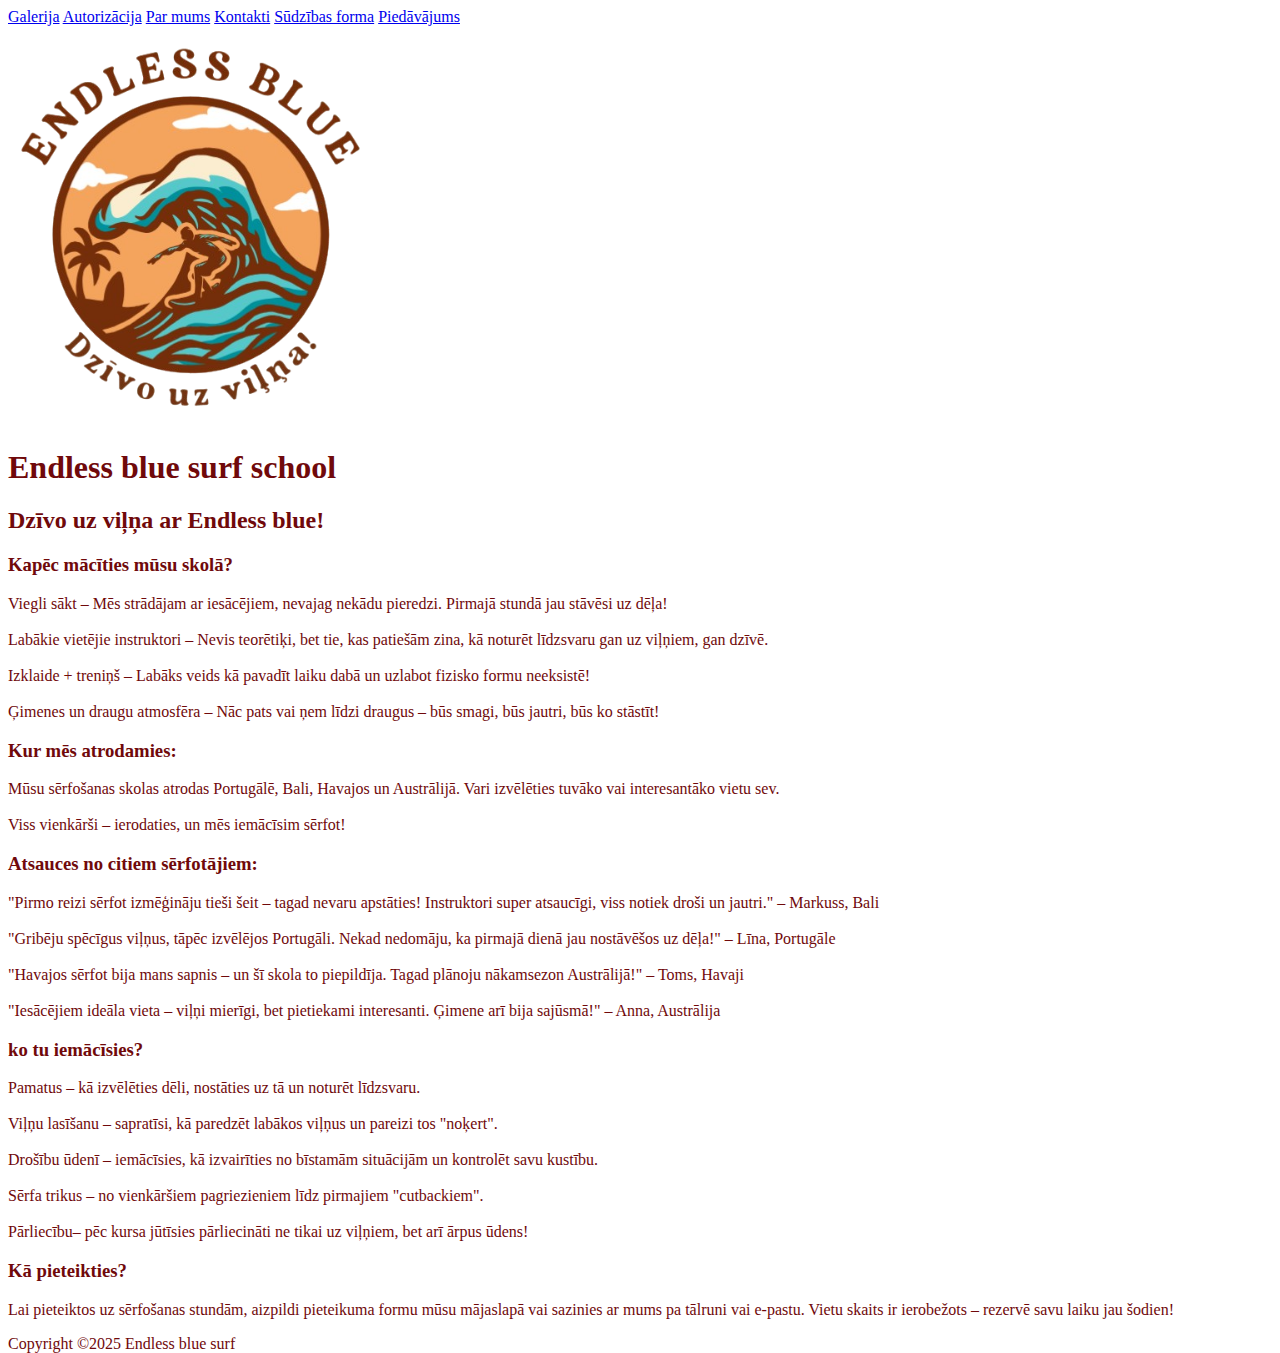
<file: index.html>
<!DOCTYPE html>
<html>

<head>
  <meta charset="utf-8">
  <meta name="viewport" content="width=device-width">
  <title>replit</title>
  <link href="style.css" rel="stylesheet" type="text/css" />
</head>
<body>
  <div>
   <nav id="pogas">
     <a href="galerija.html">Galerija</a>
      <a href="#">Autorizācija</a>
     <a href="#">Par mums</a>
     <a href="#">Kontakti</a>
     <a href="#">Sūdzības forma</a>
     <a href="#">Piedāvājums</a>
   </nav>
  </div>
  
  <div>
    <img src="logo.png" alt="logo" style="width:370px;width: 380px;"> 
    <h1 style="color:rgb(112,9,11)"  id="nosaukums" >Endless blue surf school</h1>
    <h2 style="color:rgb(112,9,11)"  id="zem-nosaukums">Dzīvo uz viļņa ar Endless blue!</h2>
    <script src="script.js"></script>
  </div>
  <div id="teksts">
    <h3 style="color:rgb(112,9,11)">Kapēc mācīties mūsu skolā?</h3>
    <p style="color:rgb(112,9,11)">
    Viegli sākt – Mēs strādājam ar iesācējiem, nevajag nekādu pieredzi. Pirmajā stundā jau stāvēsi uz dēļa!<br><br>
    Labākie vietējie instruktori – Nevis teorētiķi, bet tie, kas patiešām zina, kā noturēt līdzsvaru gan uz viļņiem, gan dzīvē.<br><br>
    Izklaide + treniņš – Labāks veids kā pavadīt laiku dabā un uzlabot fizisko formu neeksistē!<br><br>
    Ģimenes un draugu atmosfēra – Nāc pats vai ņem līdzi draugus – būs smagi, būs jautri, būs ko stāstīt!
    </p>
    <h3 style="color:rgb(112,9,11)">Kur mēs atrodamies:</h3>
    <p style="color:rgb(112,9,11)">
    Mūsu sērfošanas skolas atrodas Portugālē, Bali, Havajos un Austrālijā. Vari izvēlēties tuvāko vai interesantāko vietu sev.<br><br>
    Viss vienkārši – ierodaties, un mēs iemācīsim sērfot!
    </p>
    <h3 style="color:rgb(112,9,11)">Atsauces no citiem sērfotājiem:</h3>
    <p style="color:rgb(112,9,11)">
    "Pirmo reizi sērfot izmēģināju tieši šeit – tagad nevaru apstāties! Instruktori super atsaucīgi, viss notiek droši un jautri." – Markuss, Bali<br><br>
    "Gribēju spēcīgus viļņus, tāpēc izvēlējos Portugāli. Nekad nedomāju, ka pirmajā dienā jau nostāvēšos uz dēļa!"
    – Līna, Portugāle<br><br>
    "Havajos sērfot bija mans sapnis – un šī skola to piepildīja. Tagad plānoju nākamsezon Austrālijā!"
    – Toms, Havaji<br><br>
    "Iesācējiem ideāla vieta – viļņi mierīgi, bet pietiekami interesanti. Ģimene arī bija sajūsmā!"
    – Anna, Austrālija
    </p>
    <h3 style="color:rgb(112,9,11)">ko tu iemācīsies?</h3> 
    <p style="color:rgb(112,9,11)">
    Pamatus – kā izvēlēties dēli, nostāties uz tā un noturēt līdzsvaru.<br><br>
    Viļņu lasīšanu – sapratīsi, kā paredzēt labākos viļņus un pareizi tos "noķert".<br><br>
    Drošību ūdenī – iemācīsies, kā izvairīties no bīstamām situācijām un kontrolēt savu kustību.<br><br>
    Sērfa trikus – no vienkāršiem pagriezieniem līdz pirmajiem "cutbackiem".<br><br>
    Pārliecību– pēc kursa jūtīsies pārliecināti ne tikai uz viļņiem, bet arī ārpus ūdens!
    </p>
    <h3 style="color:rgb(112,9,11)">Kā pieteikties?</h3>
    <p style="color:rgb(112,9,11)">
    Lai pieteiktos uz sērfošanas stundām, aizpildi pieteikuma formu mūsu mājaslapā vai sazinies ar mums pa tālruni vai e-pastu. Vietu skaits ir ierobežots – rezervē savu laiku jau šodien!
    </p>
    </div>
  <p style="color:rgb(112,9,11)" id="footer">
    Copyright ©2025 Endless blue surf 
  </p>

</body>
</html>
</file>
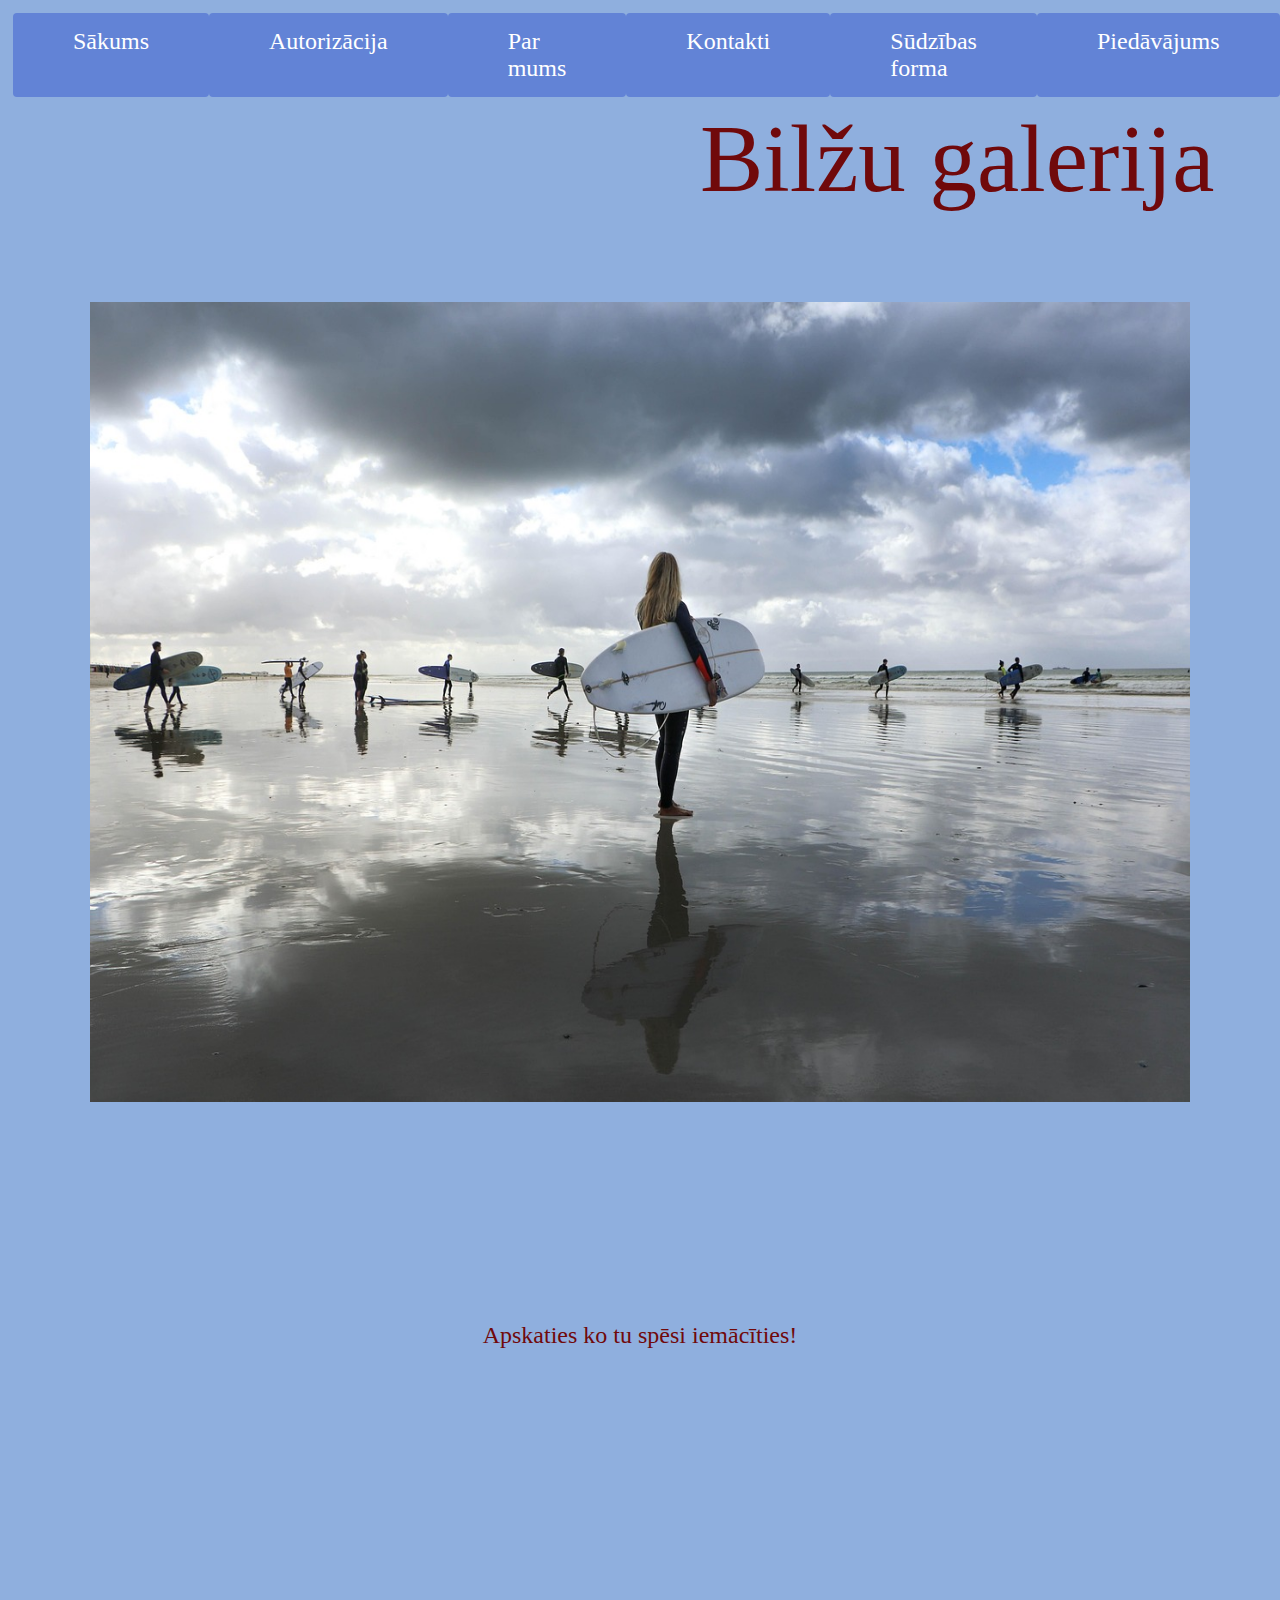
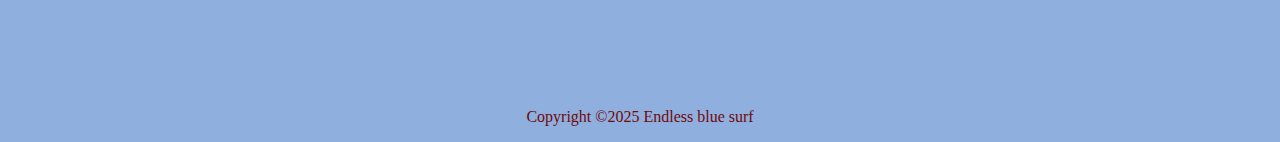
<file: galerija.html>
<!DOCTYPE html>
<html>
  <head>
    <meta charset="utf-8">
    <meta name="viewport" content="width=device-width">
    <title>Galerija</title>
    <link href="style2.css" rel="stylesheet" type="text/css" />
  </head>
  <body>
    <div class="HEADER">
     <nav id="pogas">
       <a href="index.html">Sākums</a>
        <a href="#">Autorizācija</a>
       <a href="#">Par mums</a>
       <a href="#">Kontakti</a>
       <a href="#">Sūdzības forma</a>
       <a href="#">Piedāvājums</a>
     </nav>
    </div>
    <h1  style="color:rgb(112,9,11)"  id="nosaukums" >Bilžu galerija</h1>
    <div style="display: flex; justify-content: center; align-items: center; height: 1200px;">
      <img id="galerijas-bilde" src="bilde.jpg" alt="bilde" style="width:1100px; height:800px; cursor: pointer;" onclick="mainitBildi()">
    </div>
<div style="text-align: center;">
    <p id="youtubam" style="color:rgb(112,9,11)">Apskaties ko tu spēsi iemācīties!</p>
  <iframe width="560" height="315" src="https://www.youtube.com/embed/bImk2wEVVCc?si=LFxHqXLI_Vg98U1W" title="YouTube video player" frameborder="0" allow="accelerometer; autoplay; clipboard-write; encrypted-media; gyroscope; picture-in-picture; web-share" referrerpolicy="strict-origin-when-cross-origin" allowfullscreen></iframe>
</div>
    <p style="color:rgb(112,9,11)" id="footer">
      Copyright ©2025 Endless blue surf 
    </p>
    
    <script src="script.js"></script>
  </body>
</file>
<file: style.css>
html {
  height: 100%;
  width: 100%;
}
</file>
<file: style2.css>
body {
  background-color: #8FAFDE;
}
#nosaukums {
  position: absolute; 
  top: 40px;
  left: 700px;
  font-size: 95px;
  text-align:center;
  font-family: 'Jomolhari';
  font-weight: normal;
}
#pogas {
  display: flex;
  justify-content: space-evenly;
  padding: 5px  ;
  width: 100%;
  top: 10px;
}
#pogas a {
  text-decoration: none;
  color: white;
  font-size: 24px;
  background-color: #6283D6;
  padding: 15px 60px;
  border-radius: 4px;
}
#video{
  display: block;
  margin: 0 auto;
  margin-top: 50px;
  margin-bottom: 50px;
}
#youtubam {
  text-align: center;
  font-size: 24px;
  margin-top: 20px;
}
#footer {
  text-align: center; 
}
</file>
